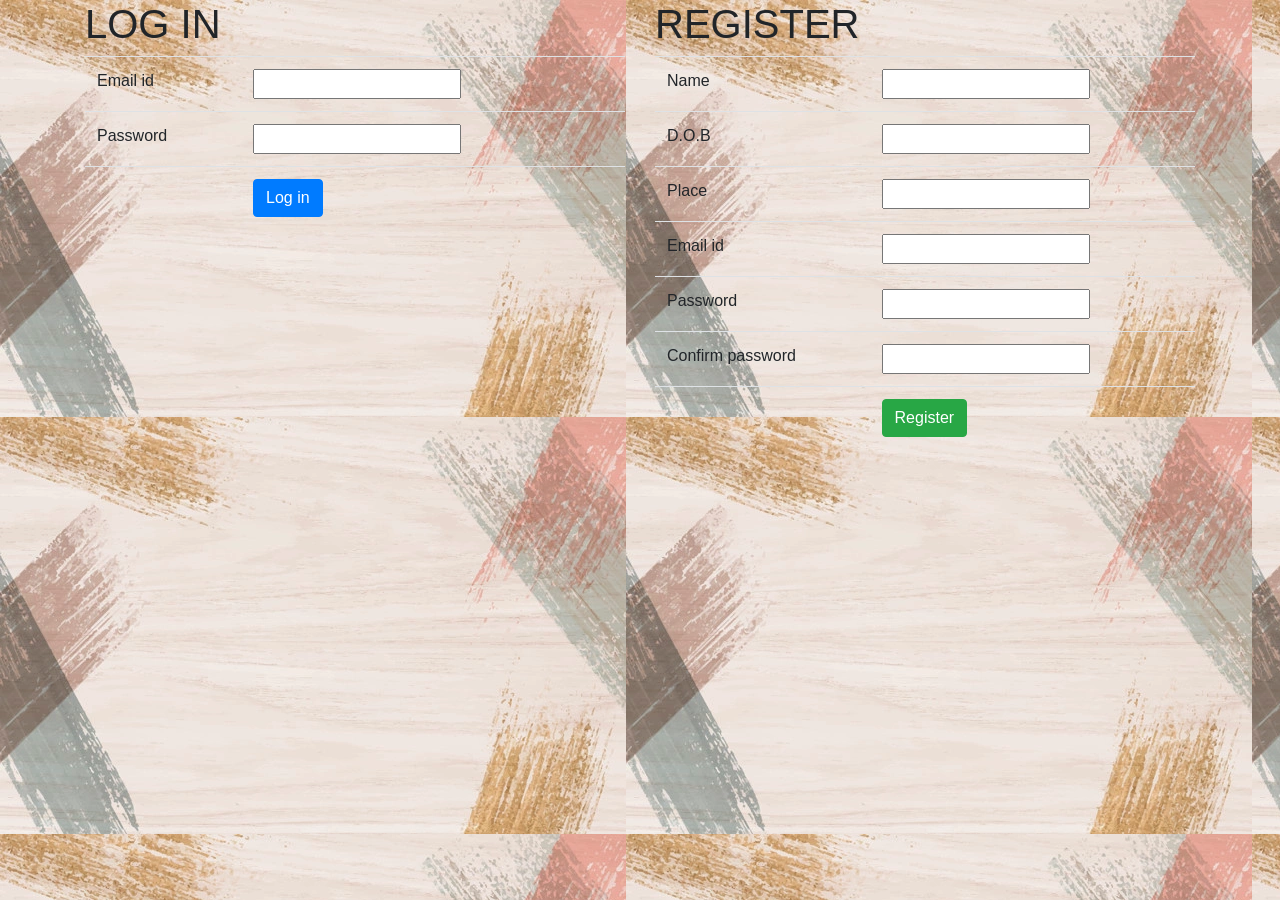
<file: index.html>
<!DOCTYPE html>
<html lang="en">
<head>
    <meta charset="UTF-8">
    <meta name="viewport" content="width=device-width, initial-scale=1.0">
    <title>Login Details </title>
    <link rel="stylesheet" href="https://cdn.jsdelivr.net/npm/bootstrap@4.5.3/dist/css/bootstrap.min.css" integrity="sha384-TX8t27EcRE3e/ihU7zmQxVncDAy5uIKz4rEkgIXeMed4M0jlfIDPvg6uqKI2xXr2" crossorigin="anonymous">

</head>
<body class="bgcolour">
    <link rel="stylesheet" href="css/style.css">
    <div class="container">
    <div class="row">
     <div class="col col-12 col-sm-6 col-md-6 col-lg-6 col-xl-6">
     <table class="table">
         <h1>LOG IN</h1>
         <tr>
             <td>Email id</td>
             <td><input type="text" class="formcontrol" id="mail"></td>
         </tr>
         <tr>
             <td>Password</td>
             <td><input type="password"class="formcontrol" id="pass"></td>
         </tr>
         <tr>
             <td></td>
             <td><button onclick="buttonclick()"class="btn btn-primary">Log in</button></td>
         </tr>
     </table>
     </div>
     <div class="col col-12 col-sm-6 col-md-6 col-lg-6 col-xl-6">
         <table class="table">
             <h1>REGISTER</h1>
             <tr>
                 <td>Name</td>
                 <td><input type="text" class="formcontrol" id="name"></td>
             </tr>
             <tr>
                 <td>D.O.B</td>
                 <td><input type="text" class="formcontrol" id="date"></td>
             </tr>
             <tr>
                 <td>Place</td>
                 <td><input type="text" class="formcontrol" id="place"></td>
             </tr>
             <tr>
                 <td>Email id</td>
                 <td><input type="text" class="formcontrol" id="mail1"></td>
             </tr>
             <tr>
                 <td>Password</td>
                 <td><input type="password" class="formcontrol" id="pword"></td>
             </tr>
             <tr>
                 <td>Confirm password</td>
                 <td><input type="password" class="formcontrol" id="cpword"></td>
             </tr>
             <tr>
                 <td></td>
                 <td><button onclick="clickme()"class="btn btn-success">Register</button></td>
             </tr>
         </table>

     </div>
    </div>
    <script>
        function buttonclick()
        {
            var getmail=document.getElementById("mail").value
            var getidd=document.getElementById("pass").value
            console.log(getmail)
            console.log(getidd)
        }
        function clickme()
        {
            var getname=document.getElementById("name").value
            var getdate=document.getElementById("date").value
            var getplace=document.getElementById("place").value
            var getmail1=document.getElementById("mail1").value
            var getpword=document.getElementById("pword").value
            var getcpword=document.getElementById("cpword").value  
            console.log(getname)
            console.log(getdate)
            console.log(getplace)
            console.log(getmail1)
            console.log(getpword)
            console.log(getcpword)

        }
    </script>
    
     
    

   
</body>
</html>
</file>
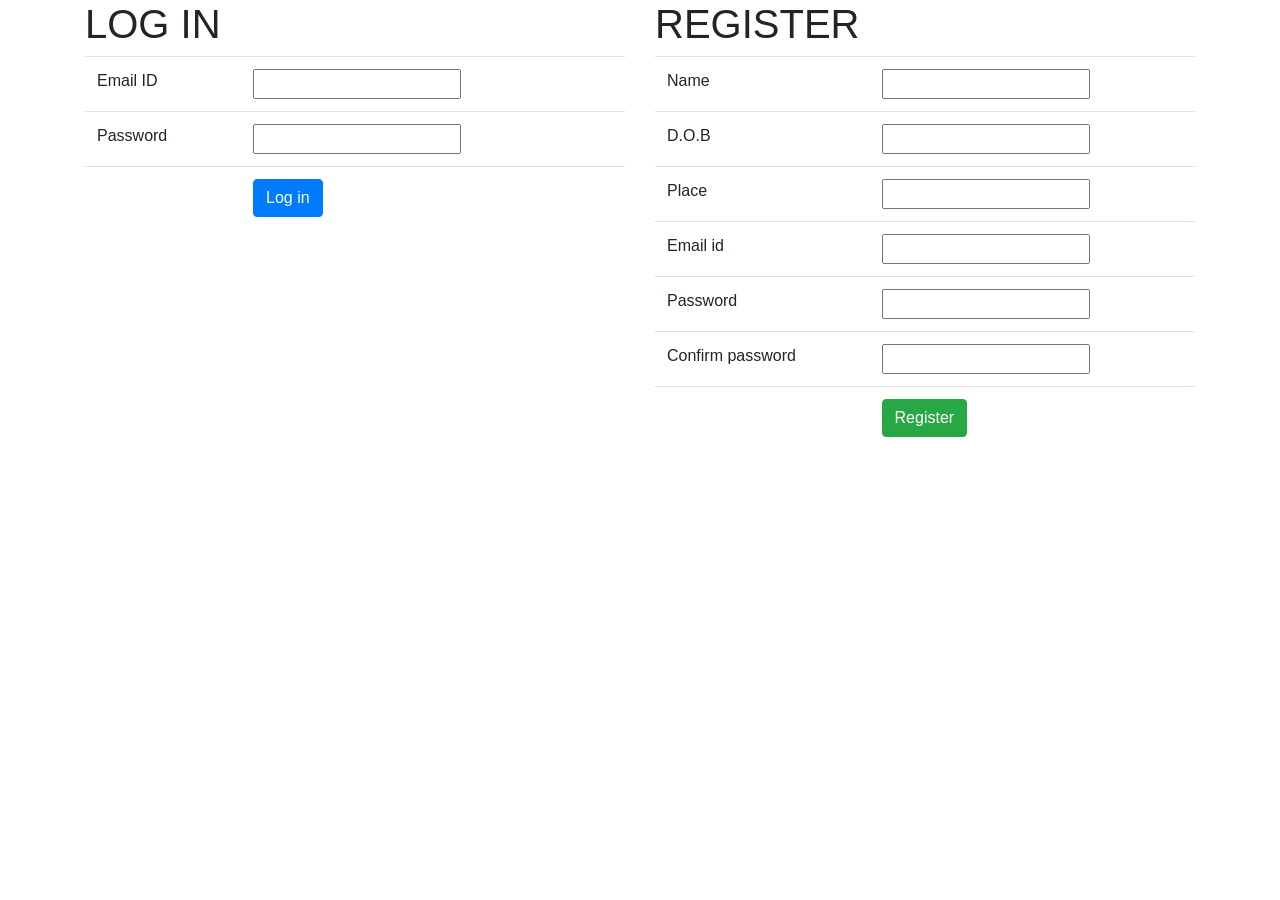
<file: task1.html>
<!DOCTYPE html>
<html lang="en">
<head>
    <meta charset="UTF-8">
    <meta name="viewport" content="width=device-width, initial-scale=1.0">
    <title>Login Details </title>
    <link rel="stylesheet" href="https://cdn.jsdelivr.net/npm/bootstrap@4.5.3/dist/css/bootstrap.min.css" integrity="sha384-TX8t27EcRE3e/ihU7zmQxVncDAy5uIKz4rEkgIXeMed4M0jlfIDPvg6uqKI2xXr2" crossorigin="anonymous">

</head>
<body>
    <div class="container">
    <div class="row">
     <div class="col col-12 col-sm-6 col-md-6 col-lg-6 col-xl-6">
     <table class="table">
         <h1>LOG IN</h1>
         <tr>
             <td>Email ID</td>
             <td><input type="text" class="formcontrol"></td>
         </tr>
         <tr>
             <td>Password</td>
             <td><input type="password
                " class="formcontrol"></td>
         </tr>
         <tr>
             <td></td>
             <td><button class="btn btn-primary">Log in</button></td>
         </tr>
     </table>
     </div>
     <div class="col col-12 col-sm-6 col-md-6 col-lg-6 col-xl-6">
         <table class="table">
             <h1>REGISTER</h1>
             <tr>
                 <td>Name</td>
                 <td><input type="text" class="formcontrol"></td>
             </tr>
             <tr>
                 <td>D.O.B</td>
                 <td><input type="text" class="formcontrol"></td>
             </tr>
             <tr>
                 <td>Place</td>
                 <td><input type="text" class="formcontrol"></td>
             </tr>
             <tr>
                 <td>Email id</td>
                 <td><input type="text" class="formcontrol"></td>
             </tr>
             <tr>
                 <td>Password</td>
                 <td><input type="password" class="formcontrol"></td>
             </tr>
             <tr>
                 <td>Confirm password</td>
                 <td><input type="password" class="formcontrol"></td>
             </tr>
             <tr>
                 <td></td>
                 <td><button class="btn btn-success">Register</button></td>
             </tr>
         </table>

     </div>
    </div>
    
     
    

   
</body>
</html>
</file>
<file: css/style.css>
.bgcolour
{
    background:url("../css/images/picture2.jpg") ;
}
</file>
